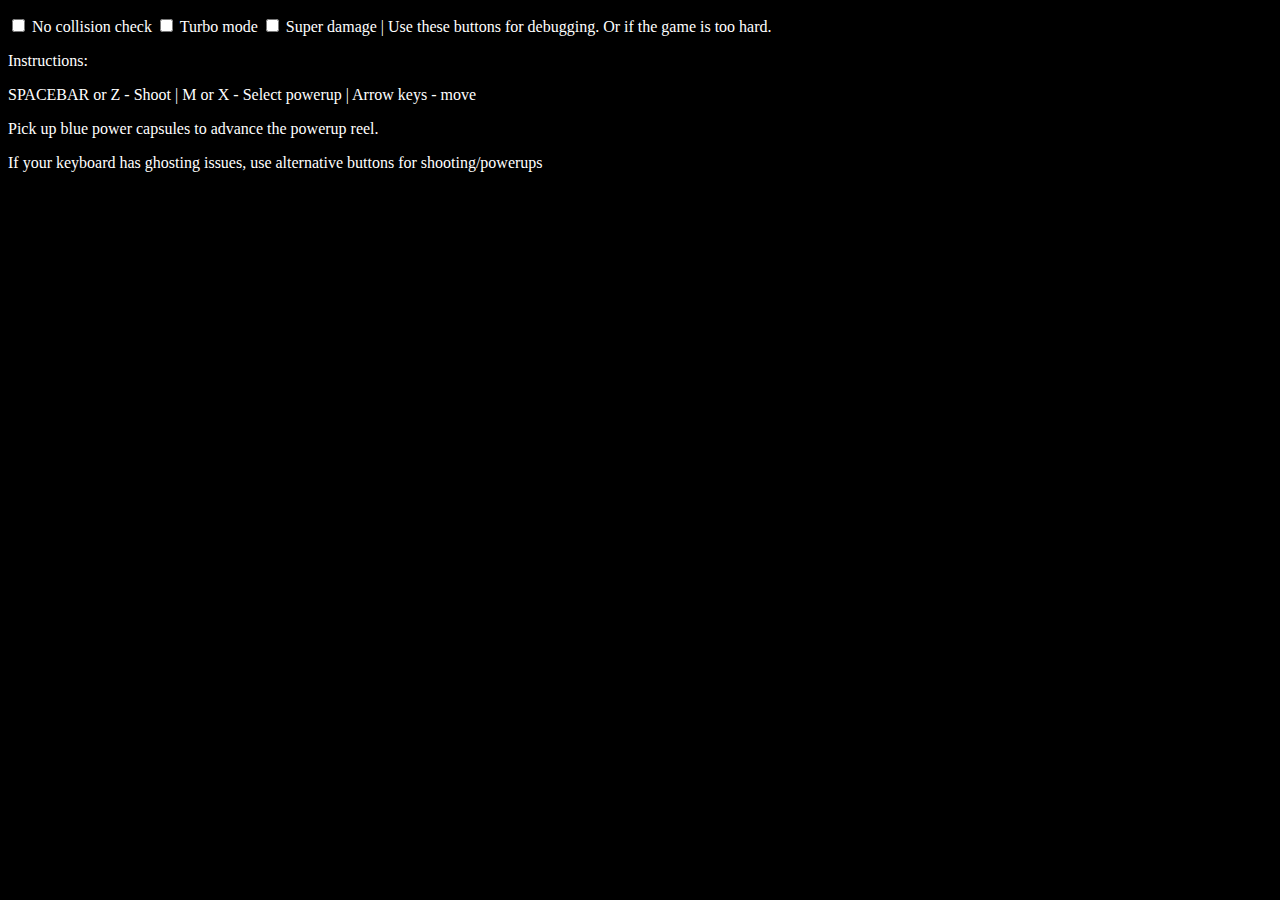
<file: index.html>
<!doctype html>
<html>
    <head>
        <meta charset="UTF-8" />
        <link rel="stylesheet" type="text/css" href="style.css">
        <title>hello phaser!</title>
        <script src="http://dev.lateksis.win/phaser-ce/build/phaser.min.js"></script>
        <script src="https://ajax.googleapis.com/ajax/libs/jquery/3.2.1/jquery.min.js"></script>
        <script src="salamandra/util.js"></script>
        <script src="salamandra/ship.js"></script>
        <script src="salamandra/enemy.js"></script>
        <script src="salamandra/load.js"></script>
        <script src="salamandra/menu.js"></script>
        <script src="salamandra/play.js"></script>
        <script src="salamandra/game.js"></script>
    </head>
    <body>
      <div id="gameWindow"></div>

    <p>
      <input type="checkbox" id="collision_box" /> No collision check
      <input type="checkbox" id="turbo_box" /> Turbo mode
      <input type="checkbox" id="damage_box" /> Super damage
         |  Use these buttons for debugging. Or if the game is too hard.
    </p>

    <script>
    /* DEBUG VARIABLES */
    var noCollision = false;
    var turboMode = false;
    var damageMode = false;

      /* DEBUG FUNCTIONS */
    $("#collision_box").change(function() {
      if(this.checked) {
        noCollision = true;
      }
      else {
        noCollison = false;
      }
    });

    $("#turbo_box").change(function() {
      if(this.checked) {
        turboMode = true;
      }
      else {
        turboMode = false;
      }
    });

    $("#damage_box").change(function() {
      if(this.checked) {
        damageMode = true;
      }
      else {
        damageMode = false;
      }
    });

    $(document).ready( function() {
      var message =  {
        messageType: "SETTING",
        options: {
          "width": 700, //Integer
          "height": 800 //Integer
        }
      };
      window.parent.postMessage(message, "*");
    });
    </script>
    <p>Instructions:</p>
    <p>SPACEBAR or Z - Shoot  |  M or X - Select powerup  |  Arrow keys - move</p>
    <p>Pick up blue power capsules to advance the powerup reel.</p>
    <p>If your keyboard has ghosting issues, use alternative buttons for shooting/powerups</p>
    </body>
</html>
</file>
<file: style.css>
canvas {
  display: block;
  margin-left: auto;
  margin-right: auto;
  border-style: solid;
  border.color: white;
}

body {
  background-color: black;
  color: white;
}
</file>
